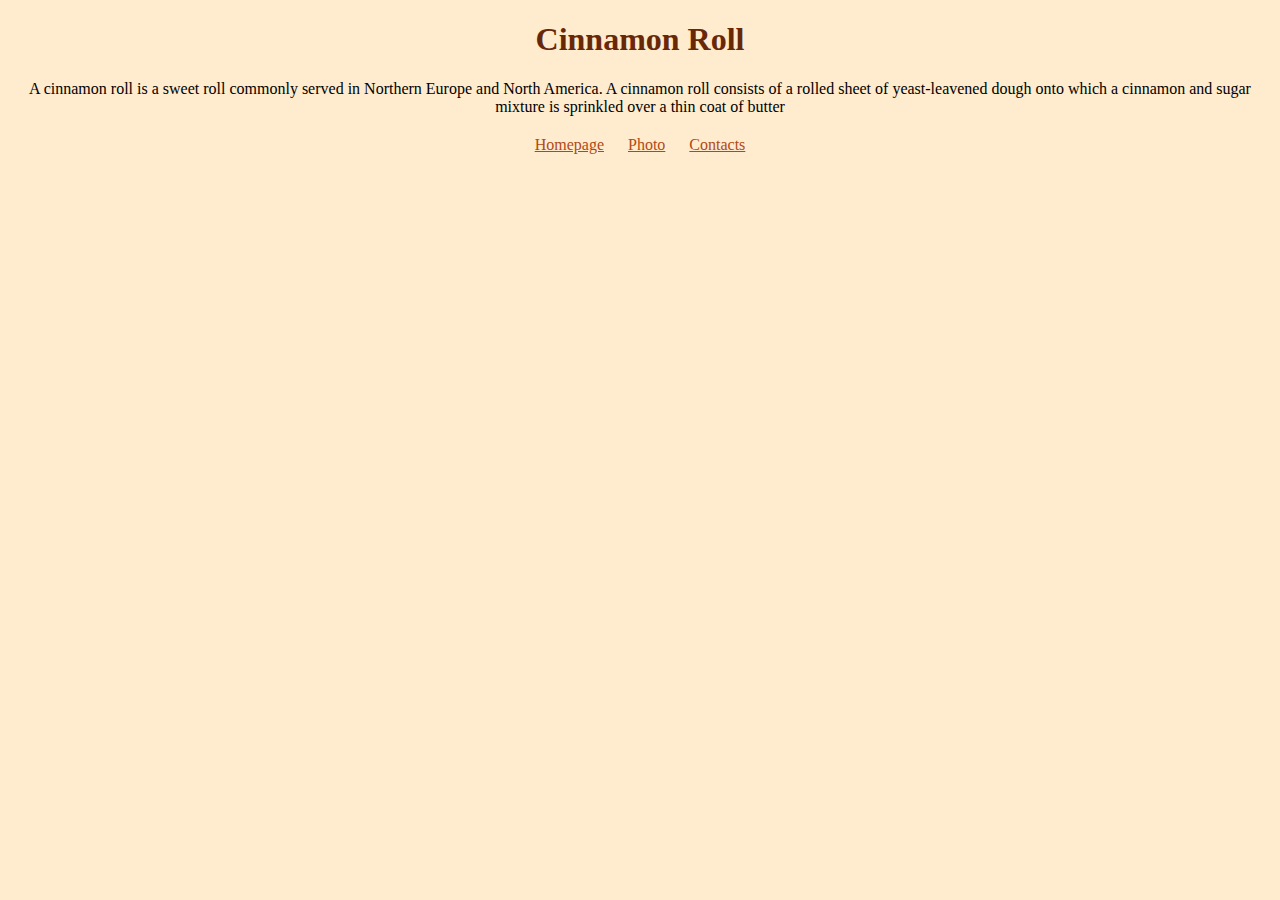
<file: index.html>
<!DOCTYPE html>
<html lang="en">
  <head>
    <meta charset="UTF-8" />
    <meta name="viewport" content="width=device-width, initial-scale=1.0" />
    <meta name="description" content="A cinnamon roll is a sweet roll" />
    <title>Cinnamon Roll - Cinnabun.com</title>
    <link rel="stylesheet" href="/src/style.css" />
  </head>
  <body>
    <h1>Cinnamon Roll</h1>
    <p>
      A cinnamon roll is a sweet roll commonly served in Northern Europe and
      North America. A cinnamon roll consists of a rolled sheet of
      yeast-leavened dough onto which a cinnamon and sugar mixture is sprinkled
      over a thin coat of butter
    </p>

    <div class="menu-links">
      <a href="/">Homepage</a>
      <a href="/photo.html">Photo</a>
      <a href="/contact.html">Contacts</a>
    </div>
  </body>
</html>
</file>
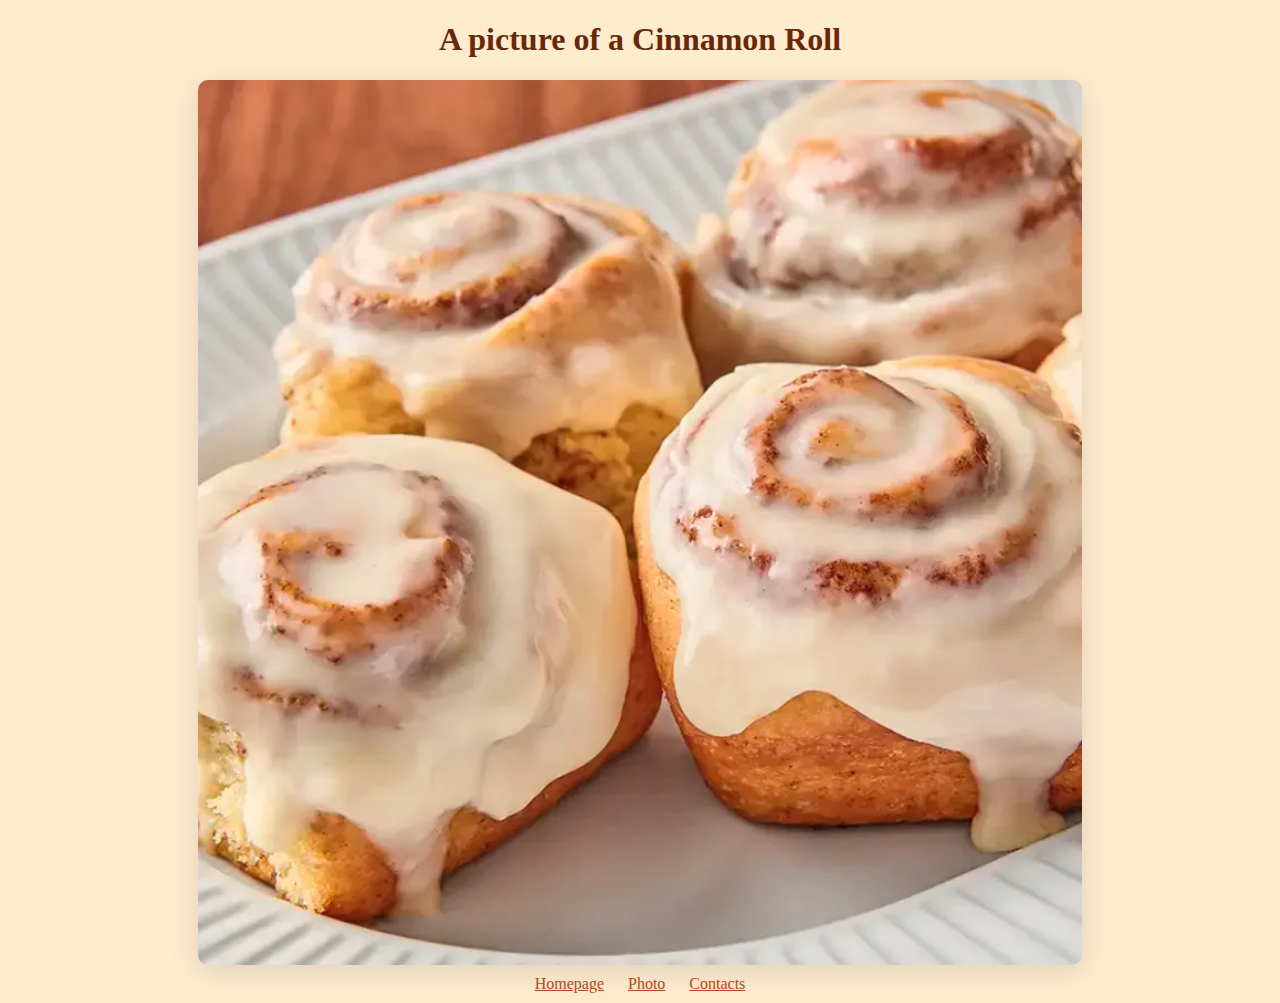
<file: photo.html>
<!DOCTYPE html>
<html lang="en">
  <head>
    <meta charset="UTF-8" />
    <meta name="viewport" content="width=device-width, initial-scale=1.0" />
    <meta name="description" content="What a cinnamon roll looks like" />
    <title>Photo - Cinnabun.com</title>
    <link rel="stylesheet" href="/src/style.css" />
  </head>
  <body>
    <h1>A picture of a Cinnamon Roll</h1>

    <img src="/picture/cinnamon-roll.png" alt="cinnamon roll picture" />

    <div class="menu-links">
      <a href="/">Homepage</a>
      <a href="/photo.html">Photo</a>
      <a href="/contact.html">Contacts</a>
    </div>
  </body>
</html>
</file>
<file: src/style.css>
body {
  background-color: blanchedalmond;
}

h1 {
  text-align: center;
  color: #682808;
}

p {
  text-align: center;
  margin: 20px;
}

.menu-links {
  text-align: center;
  margin: 10px auto;
}

.menu-links a {
  padding: 10px;
  color: #b14916;
}

img {
  width: 70%;
  display: block;
  margin: 0 auto;
  border-radius: 10px;
  box-shadow: rgba(100, 100, 111, 0.2) 0px 7px 29px 0px;
}
</file>
